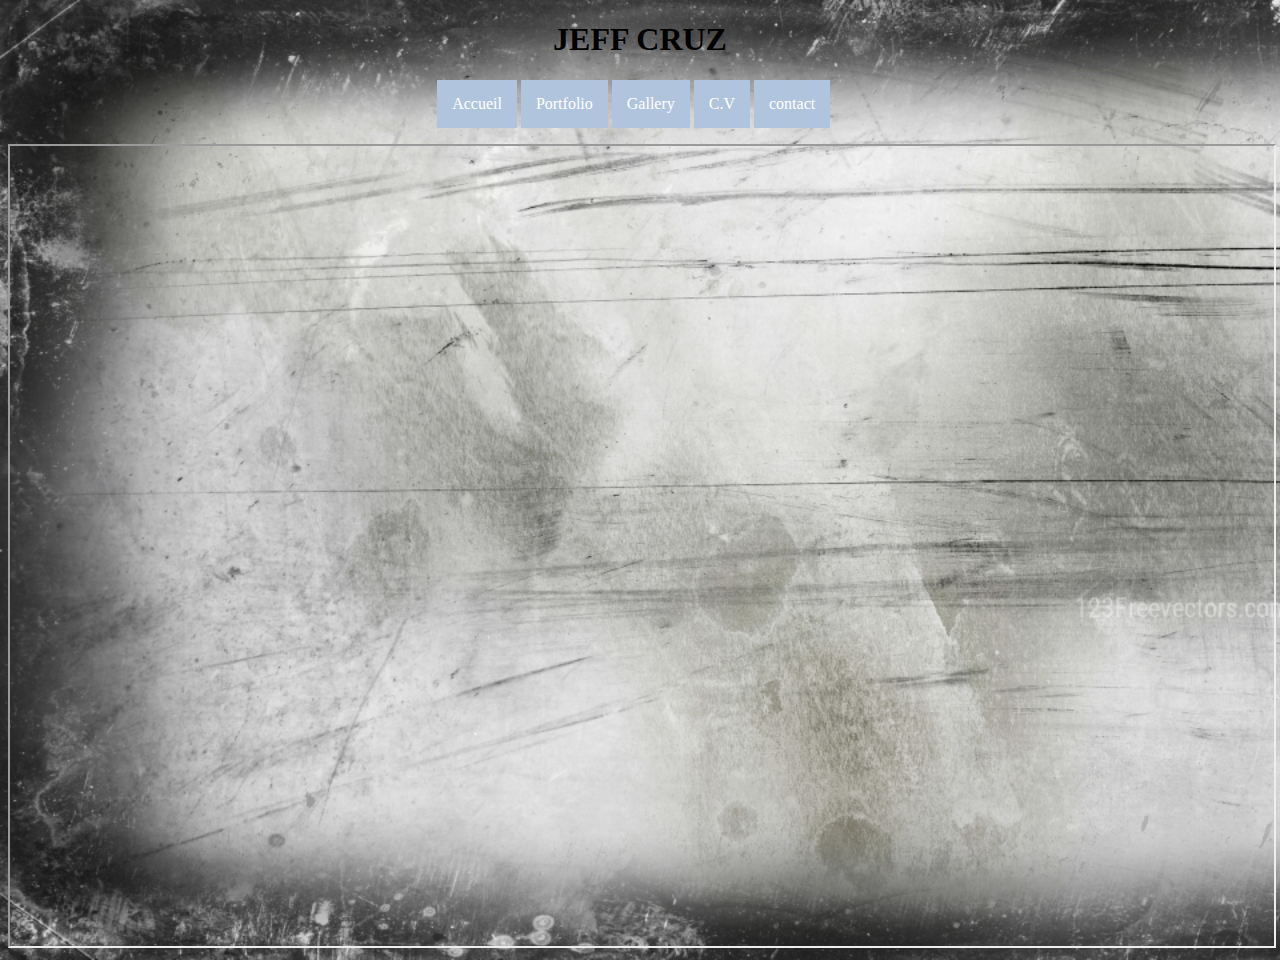
<file: contact.html>
<!DOCTYPE html>
<!--
To change this license header, choose License Headers in Project Properties.
To change this template file, choose Tools | Templates
and open the template in the editor.
-->
<html>
    <head>
        <title>Jeff Cruz-Contact</title>
        <meta charset="UTF-8">
        <meta name="viewport" content="width=device-width, initial-scale=1.0">
        <meta name="description" content="Vous trouverez ici des Vidéos et de la musique">
        <meta name="keywords" content="HTML,sound engineering, sound design, vocal recording, mixing, mastering">
        <meta name="author" content="Jeff Down">
        <link href="menu_navigation-2.css" rel="stylesheet">
        
    </head>
    <body>
        <h1>JEFF CRUZ</h1>
     
        <nav>            

            <ul>
                <li>
                    <a href="index.html">Accueil</a>
                </li>

                <li>
                    <a href="portfolio.html">Portfolio</a>
                </li>
                <li>
                    <a href="gallery.html">Gallery</a>
                </li>

                <li>
                    <a href="cv_avatar.html">C.V</a>
                </li>
                <li>
                    <a href="contact.html">contact</a>
                </li>

            </ul>
        </nav>
        <article>
            <iframe src="https://framaforms.org/je-cherche-travail-1565600862" width="100%" height="800" border="0" ></iframe>  
        </article>


    </body>
</html>
</file>
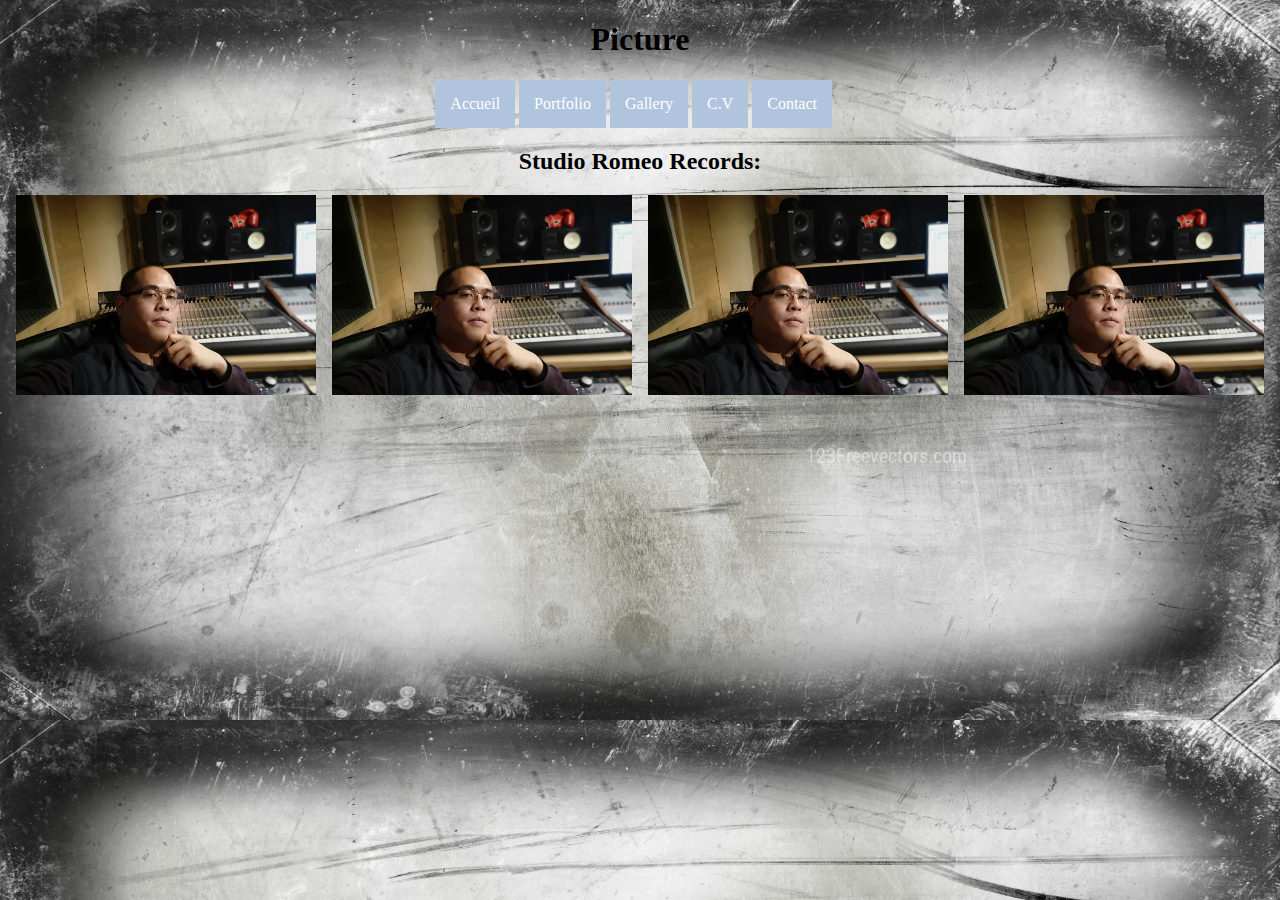
<file: gallery.html>
<!DOCTYPE html>
<!--
To change this license header, choose License Headers in Project Properties.
To change this template file, choose Tools | Templates
and open the template in the editor.
-->
<html>
    <head>
        <title>Jeff Cruz-Gallery
        </title>
        <meta charset="UTF-8">
        <meta name="viewport" content="width=device-width, initial-scale=1.0">
        <link href="menu_navigation-2.css" rel="stylesheet"> 
        <link href="media.css" rel="stylesheet">  
        <link href="lightbox.css" rel="stylesheet">
    </head>
    <body>
        <h1>
            Picture
        </h1> 



        <nav>            

            <ul>
                <li>
                    <a href="index.html">Accueil</a>
                </li>

                <li>
                    <a href="portfolio.html">Portfolio</a>
                </li>
                <li>
                    <a href="gallery.html">Gallery</a>
                </li>

                <li>
                    <a href="cv_avatar.html">C.V</a>
                </li>
                <li>
                    <a href="contact.html">Contact</a>
                </li>                

            </ul>
        </nav>

        <article>
            <h2>Studio Romeo Records: </h2>

            <div class="row">
                <div class="column">
                    <img src="img_1.jpg" style="width:100%" onclick="openModal();currentSlide(1)" class="hover-shadow cursor">
                </div>
                <div class="column">
                    <img src="img_1.jpg" style="width:100%" onclick="openModal();currentSlide(2)" class="hover-shadow cursor">
                </div>
                <div class="column">
                    <img src="img_1.jpg" style="width:100%" onclick="openModal();currentSlide(3)" class="hover-shadow cursor">
                </div>
                <div class="column">
                    <img src="img_1.jpg" style="width:100%" onclick="openModal();currentSlide(4)" class="hover-shadow cursor">
                </div>
            </div>

            <div id="myModal" class="modal">
                <span class="close cursor" onclick="closeModal()">&times;</span>
                <div class="modal-content">

                    <div class="mySlides">
                        <div class="numbertext">1 / 4</div>
                        <img src="img_1_wide.jpg" style="width:100%">
                    </div>

                    <div class="mySlides">
                        <div class="numbertext">2 / 4</div>
                        <img src="img_1_wide.jpg" style="width:100%">
                    </div>

                    <div class="mySlides">
                        <div class="numbertext">3 / 4</div>
                        <img src="img_1_wide.jpg" style="width:100%">
                    </div>

                    <div class="mySlides">
                        <div class="numbertext">4 / 4</div>
                        <img src="img_1_wide.jpg" style="width:100%">
                    </div>

                    <a class="prev" onclick="plusSlides(-1)">&#10094;</a>
                    <a class="next" onclick="plusSlides(1)">&#10095;</a>

                    <div class="caption-container">
                        <p id="caption"></p>
                    </div>


                    <div class="column">
                        <img class="demo cursor" src="img_1_wide.jpg" style="width:100%" onclick="currentSlide(1)" alt="Jeff Cruz">
                    </div>
                    <div class="column">
                        <img class="demo cursor" src="img_1_wide.jpg" style="width:100%" onclick="currentSlide(2)" alt="Jeff Cruz">
                    </div>
                    <div class="column">
                        <img class="demo cursor" src="img_1_wide.jpg" style="width:100%" onclick="currentSlide(3)" alt="Jeff Cruz">
                    </div>
                    <div class="column">
                        <img class="demo cursor" src="img_1_wide.jpg" style="width:100%" onclick="currentSlide(4)" alt="Jeff Cruz">
                    </div>
                </div>
            </div>
        </article>

        <script>
            function openModal() {
                document.getElementById("myModal").style.display = "block";
            }

            function closeModal() {
                document.getElementById("myModal").style.display = "none";
            }

            var slideIndex = 1;
            showSlides(slideIndex);

            function plusSlides(n) {
                showSlides(slideIndex += n);
            }

            function currentSlide(n) {
                showSlides(slideIndex = n);
            }

            function showSlides(n) {
                var i;
                var slides = document.getElementsByClassName("mySlides");
                var dots = document.getElementsByClassName("demo");
                var captionText = document.getElementById("caption");
                if (n > slides.length) {
                    slideIndex = 1
                }
                if (n < 1) {
                    slideIndex = slides.length
                }
                for (i = 0; i < slides.length; i++) {
                    slides[i].style.display = "none";
                }
                for (i = 0; i < dots.length; i++) {
                    dots[i].className = dots[i].className.replace(" active", "");
                }
                slides[slideIndex - 1].style.display = "block";
                dots[slideIndex - 1].className += " active";
                captionText.innerHTML = dots[slideIndex - 1].alt;
            }
        </script>


    </body>



</html>
</file>
<file: menu_navigation-2.css>
/* Styles de mon premier menu de navigation */
nav{
    width:99%;
}
nav ul{
    list-style-type: none;
    margin:0;
    padding:0;
    text-align: center;
}
nav ul li{
    display:inline;
    padding:15px 0;
    margin:0;
}
nav ul li a{
    display:inline-block;
    padding:15px;
    text-decoration: none; /* lien non souligné */
}
/* unvisited link */
a:link {
    background-color: lightsteelblue;
    color: white;
}

/* visited link */
a:visited {
    background-color: lightsteelblue;
    color: white;
}

/* mouse over link */
nav ul li a:hover {
    background-color: steelblue;
    color: lightsteelblue;
}

/* selected link */
nav ul li a:active {
    background-color: steelblue;
    color: lightsteelblue;
}
@media screen and (max-width: 754px){
    nav ul li a{
        display:block;
    }
}   
@media screen and (max-width: 200px){
    nav ul li a{
        display:block;
    }
}
body{
    background-image: url("image_animal/texture-backgrounde.jpg");
    background-size: cover;
     
}  
body#home{
    background-image: url("image_animal/roland.png");
    background-size: cover;
}  
h1{
    text-align: center;
}
article{
    margin : 1em 0 0 0;
}
</file>
<file: media.css>
/*
To change this license header, choose License Headers in Project Properties.
To change this template file, choose Tools | Templates
and open the template in the editor.
*/
/* 
    Created on : 09-août-2019, 11:26:19
    Author     : µ
*/
body{
    background-image: url("image_animal/texture-backgrounde.jpg");
    background-size: cover;
}
h2{
    text-align: center;
}
video, audio{
    display : block;
    width: auto;
    margin: auto;
}
audio{
   margin: 0 1em; 
}
figure{
    display : flex;
    justify-content : center;
}
article{
    margin : 1em 0 0 0;
}
</file>
